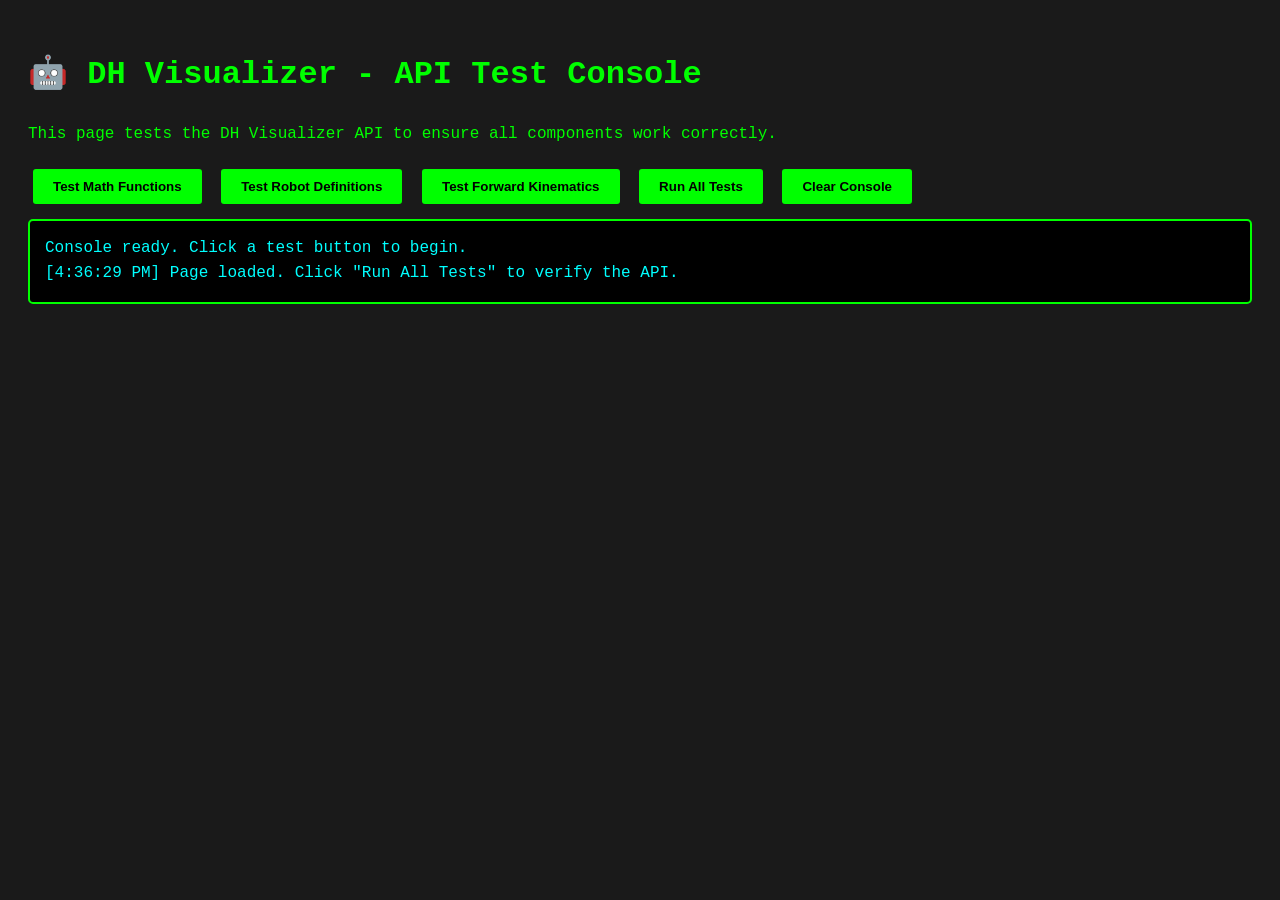
<file: DHVisualizer/test.html>
<!DOCTYPE html>
<html lang="en">
<head>
    <meta charset="UTF-8">
    <meta name="viewport" content="width=device-width, initial-scale=1.0">
    <title>DH Visualizer - API Test</title>
    <style>
        body {
            font-family: 'Courier New', monospace;
            background: #1a1a1a;
            color: #0f0;
            padding: 20px;
            line-height: 1.6;
        }
        .console {
            background: #000;
            border: 2px solid #0f0;
            padding: 15px;
            margin: 10px 0;
            border-radius: 5px;
            max-height: 400px;
            overflow-y: auto;
        }
        button {
            background: #0f0;
            color: #000;
            border: none;
            padding: 10px 20px;
            margin: 5px;
            cursor: pointer;
            border-radius: 3px;
            font-weight: bold;
        }
        button:hover {
            background: #0c0;
        }
        .success { color: #0f0; }
        .error { color: #f00; }
        .info { color: #0ff; }
    </style>
</head>
<body>
    <h1>🤖 DH Visualizer - API Test Console</h1>
    <p>This page tests the DH Visualizer API to ensure all components work correctly.</p>
    
    <div>
        <button onclick="testMathFunctions()">Test Math Functions</button>
        <button onclick="testRobotDefinitions()">Test Robot Definitions</button>
        <button onclick="testForwardKinematics()">Test Forward Kinematics</button>
        <button onclick="runAllTests()">Run All Tests</button>
        <button onclick="clearConsole()">Clear Console</button>
    </div>
    
    <div id="console" class="console">
        <div class="info">Console ready. Click a test button to begin.</div>
    </div>

    <script type="module">
        import { 
            dhTransform, 
            multiplyMatrices, 
            forwardKinematics, 
            degToRad, 
            radToDeg,
            getPosition,
            computeIK,
            identityMatrix
        } from './js/math.js';
        
        import { robots, getRobot, getAllRobotIds } from './js/robots.js';

        // Make functions available globally for onclick
        window.testMathFunctions = testMathFunctions;
        window.testRobotDefinitions = testRobotDefinitions;
        window.testForwardKinematics = testForwardKinematics;
        window.runAllTests = runAllTests;
        window.clearConsole = clearConsole;

        const consoleDiv = document.getElementById('console');

        function log(message, type = 'info') {
            const div = document.createElement('div');
            div.className = type;
            div.textContent = `[${new Date().toLocaleTimeString()}] ${message}`;
            consoleDiv.appendChild(div);
            consoleDiv.scrollTop = consoleDiv.scrollHeight;
        }

        function clearConsole() {
            consoleDiv.innerHTML = '<div class="info">Console cleared.</div>';
        }

        function testMathFunctions() {
            log('=== Testing Math Functions ===', 'info');
            
            try {
                // Test identity matrix
                const I = identityMatrix();
                log('✓ Identity matrix created: ' + JSON.stringify(I[0]), 'success');
                
                // Test DH transform
                const T = dhTransform(0.1, Math.PI/2, 0.05, Math.PI/4);
                log('✓ DH transform computed (a=0.1, α=90°, d=0.05, θ=45°)', 'success');
                
                // Test matrix multiplication
                const result = multiplyMatrices(I, T);
                log('✓ Matrix multiplication works', 'success');
                
                // Test position extraction
                const pos = getPosition(T);
                log(`✓ Position extracted: x=${pos.x.toFixed(4)}, y=${pos.y.toFixed(4)}, z=${pos.z.toFixed(4)}`, 'success');
                
                // Test angle conversions
                const deg = radToDeg(Math.PI);
                const rad = degToRad(180);
                log(`✓ Angle conversion: π rad = ${deg}°, 180° = ${rad.toFixed(4)} rad`, 'success');
                
                // Test IK stub
                const ikResult = computeIK({id: 'test'}, {x:0, y:0, z:0}, [0,0,0]);
                if (ikResult === null) {
                    log('✓ IK stub returns null as expected (not implemented)', 'success');
                }
                
                log('=== All Math Tests Passed ===', 'success');
                
            } catch (error) {
                log(`✗ Math test failed: ${error.message}`, 'error');
            }
        }

        function testRobotDefinitions() {
            log('=== Testing Robot Definitions ===', 'info');
            
            try {
                // Test getting all robot IDs
                const ids = getAllRobotIds();
                log(`✓ Found ${ids.length} robots: ${ids.join(', ')}`, 'success');
                
                // Test each robot
                ids.forEach(id => {
                    const robot = getRobot(id);
                    if (robot) {
                        log(`✓ Robot '${id}': ${robot.name} (${robot.chains.length} chains)`, 'success');
                        
                        // Validate chains
                        robot.chains.forEach(chain => {
                            log(`  → Chain '${chain.id}': ${chain.name} (${chain.joints.length} joints)`, 'info');
                            
                            // Validate base transform
                            if (chain.baseTransform && chain.baseTransform.length === 4) {
                                log(`    ✓ Base transform valid`, 'success');
                            }
                            
                            // Validate joints
                            chain.joints.forEach((joint, idx) => {
                                if (typeof joint.a === 'number' && 
                                    typeof joint.alpha === 'number' &&
                                    typeof joint.d === 'number' &&
                                    typeof joint.theta === 'number') {
                                    // Valid
                                } else {
                                    log(`    ✗ Joint ${idx} has invalid parameters`, 'error');
                                }
                            });
                        });
                    }
                });
                
                log('=== All Robot Definition Tests Passed ===', 'success');
                
            } catch (error) {
                log(`✗ Robot definition test failed: ${error.message}`, 'error');
            }
        }

        function testForwardKinematics() {
            log('=== Testing Forward Kinematics ===', 'info');
            
            try {
                // Get spider robot
                const spider = getRobot('quadruped_spider');
                
                if (!spider) {
                    throw new Error('Spider robot not found');
                }
                
                log(`✓ Testing FK on ${spider.name}`, 'info');
                
                // Test each chain
                spider.chains.forEach(chainDef => {
                    log(`  Testing chain: ${chainDef.name} (${chainDef.id})`, 'info');
                    
                    // Zero angles
                    const angles = new Array(chainDef.joints.length).fill(0);
                    const transforms = forwardKinematics(chainDef, angles, spider.convention);
                    
                    log(`    ✓ FK computed ${transforms.length} transforms`, 'success');
                    
                    // Get end-effector position
                    const eeTransform = transforms[transforms.length - 1];
                    const eePos = getPosition(eeTransform);
                    
                    log(`    → EE position (zero angles): x=${eePos.x.toFixed(4)}, y=${eePos.y.toFixed(4)}, z=${eePos.z.toFixed(4)}`, 'info');
                    
                    // Test with non-zero angles
                    const testAngles = [degToRad(30), degToRad(-45), degToRad(60)];
                    const transforms2 = forwardKinematics(chainDef, testAngles, spider.convention);
                    const eePos2 = getPosition(transforms2[transforms2.length - 1]);
                    
                    log(`    → EE position (30°,-45°,60°): x=${eePos2.x.toFixed(4)}, y=${eePos2.y.toFixed(4)}, z=${eePos2.z.toFixed(4)}`, 'info');
                });
                
                log('=== All Forward Kinematics Tests Passed ===', 'success');
                
            } catch (error) {
                log(`✗ FK test failed: ${error.message}`, 'error');
            }
        }

        function runAllTests() {
            clearConsole();
            log('Running all tests...', 'info');
            log('', 'info');
            
            setTimeout(() => {
                testMathFunctions();
                log('', 'info');
            }, 100);
            
            setTimeout(() => {
                testRobotDefinitions();
                log('', 'info');
            }, 500);
            
            setTimeout(() => {
                testForwardKinematics();
                log('', 'info');
                log('=== ALL TESTS COMPLETED ===', 'success');
            }, 1000);
        }

        // Auto-run tests on load
        log('Page loaded. Click "Run All Tests" to verify the API.', 'info');
    </script>
</body>
</html>
</file>
